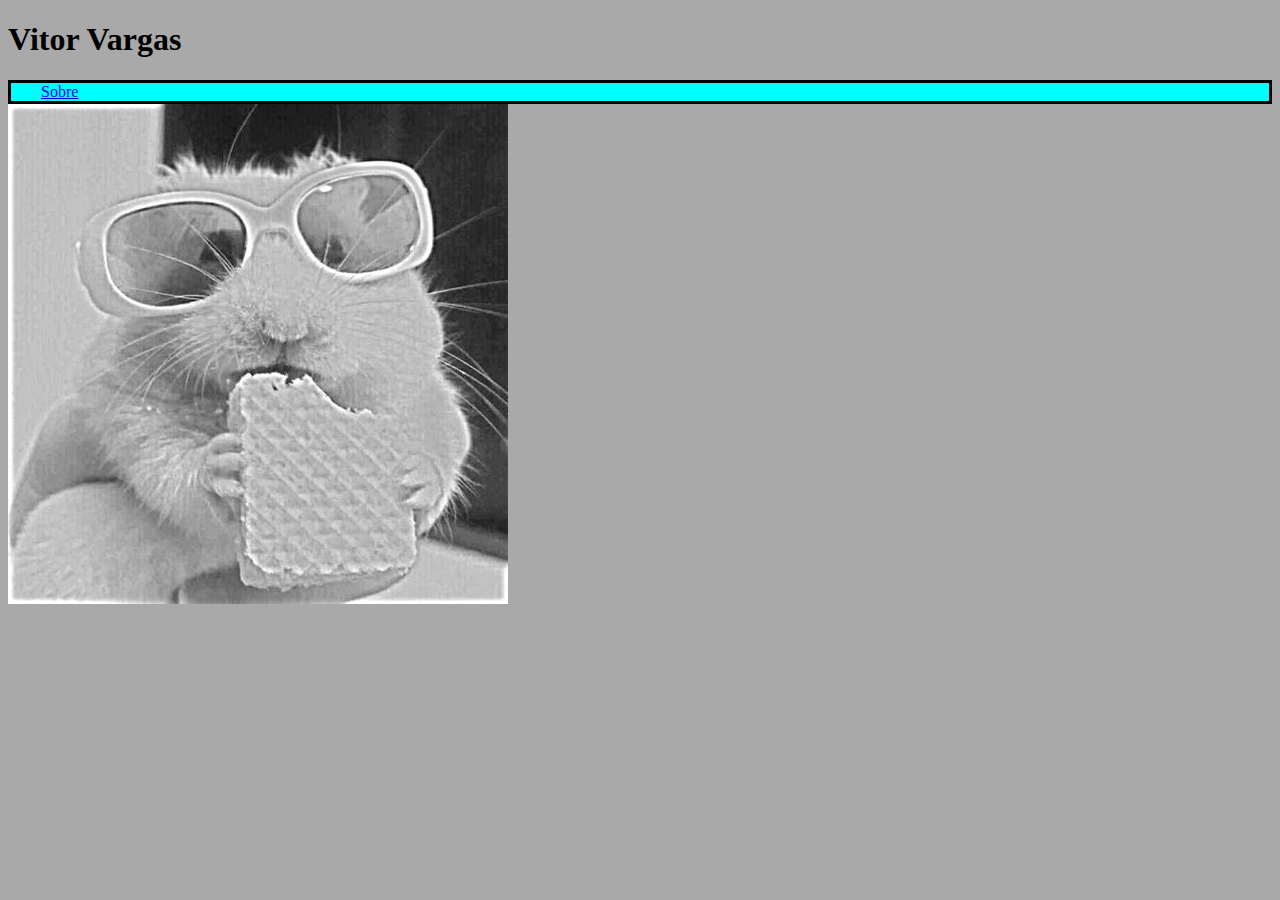
<file: index.html>
<!DOCTYPE html>
<html lang="en">
<head>
    <meta charset="UTF-8">
    <meta name="viewport" content="width=device-width, initial-scale=1.0">
    <title>Vitor site</title>
    <link rel="stylesheet" href="style.css">
    <script src ="script.js"></script>
</head>
<body>
    <h1>Vitor Vargas</h1>
    <nav>
        <a href="sobre.html">Sobre</a>
    </nav>
    <img src="imagem.jpeg"alt="Uma bixo massa"width= "500">
</body>
</html>
</file>
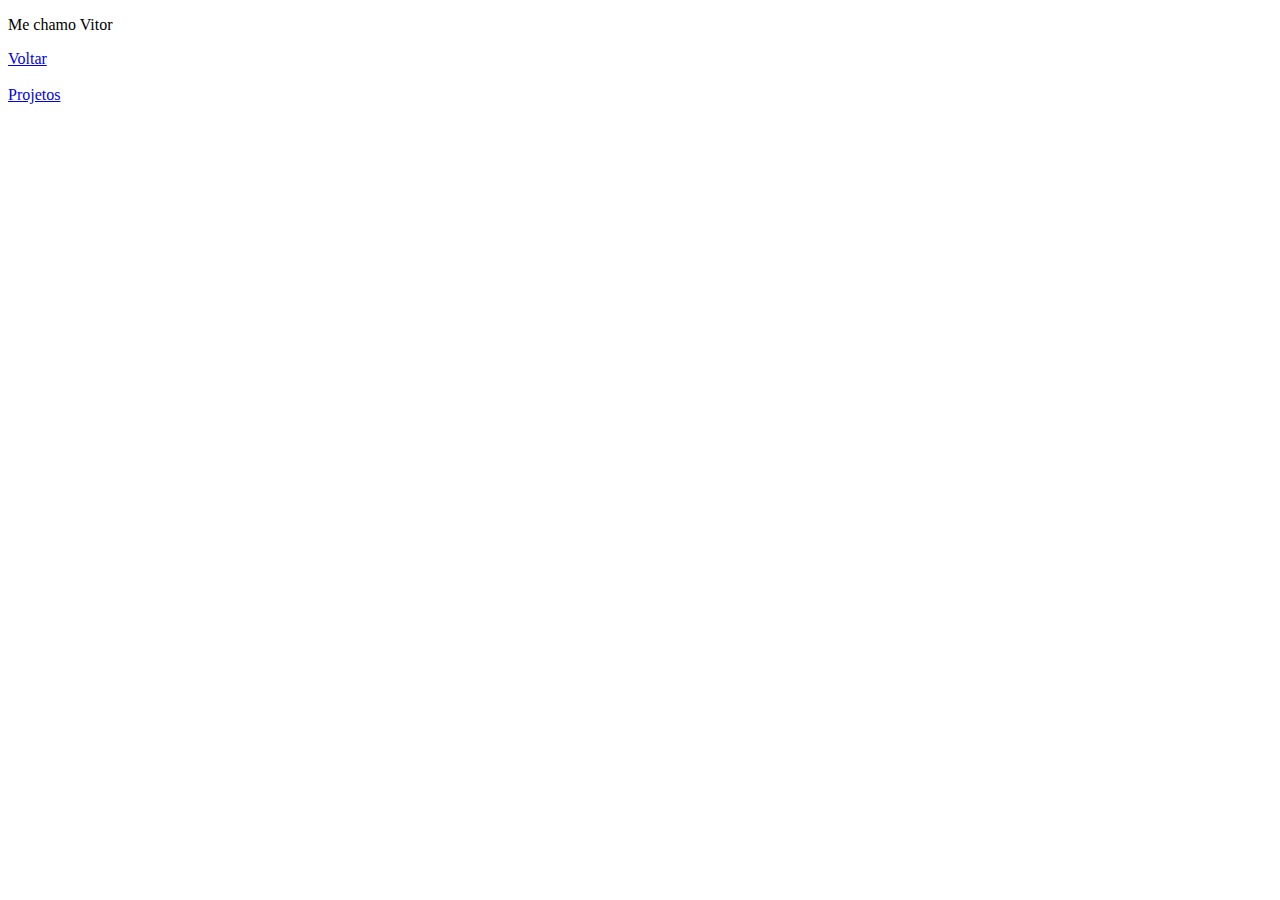
<file: sobre.html>
<!DOCTYPE html>
<html lang="en">
<head>
    <meta charset="UTF-8">
    <meta name="viewport" content="width=device-width, initial-scale=1.0">
    <title>Sobre</title>
</head>
<body>
    <p>Me chamo Vitor</p>
    <a href="index.html">Voltar</a>
    <br></br>
    <a href="projetos.html">Projetos</a>
</body>
</html>
</file>
<file: style.css>
body{
            background-color:darkgray;
        }
        
        nav{
            background-color: aqua;
            border: 3px solid black;
        }

        a{
            padding: 30px 30px;
        }
</file>
